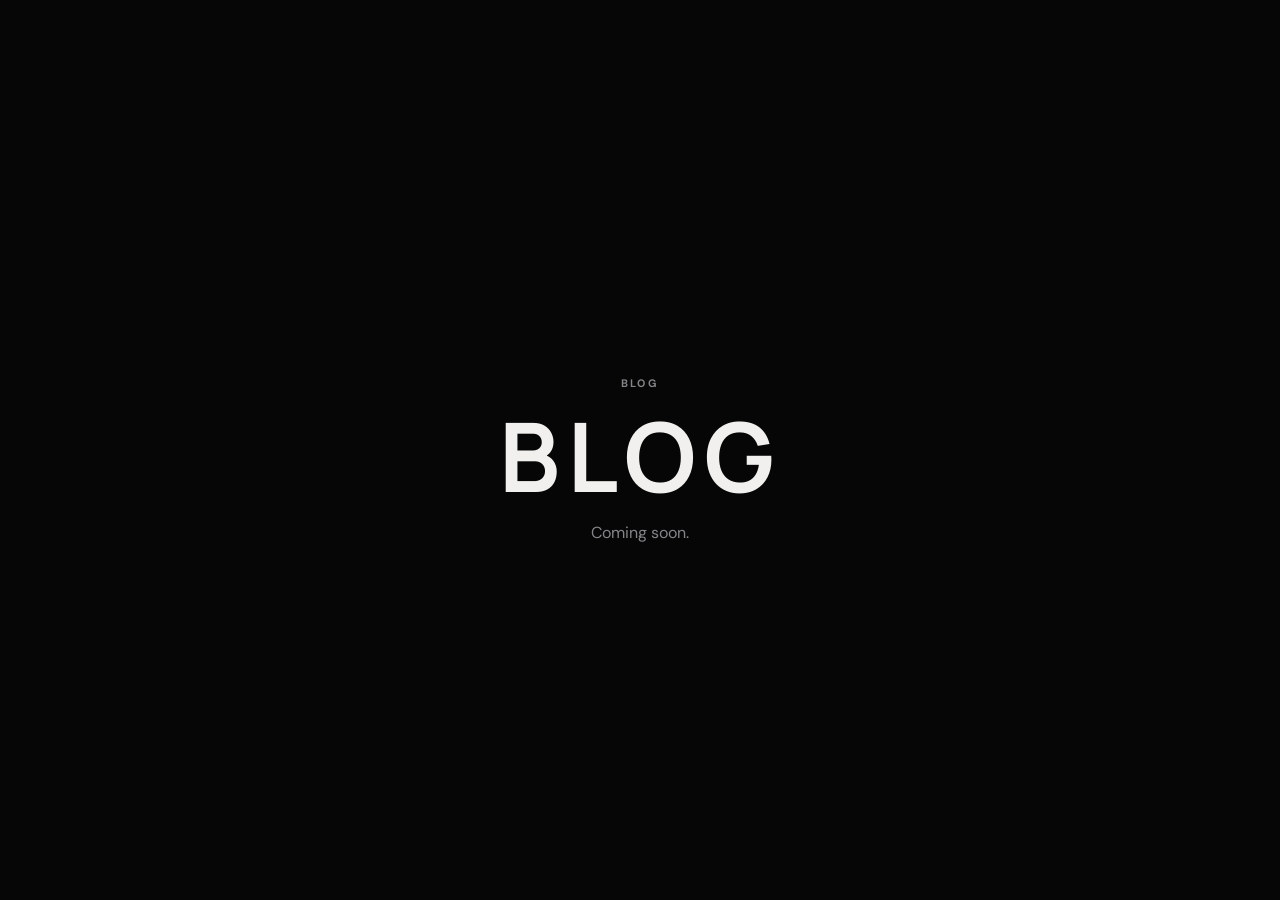
<file: blog.html>
<!doctype html><html lang="en"><head><meta charset="UTF-8"><meta name="viewport" content="width=device-width,initial-scale=1"><link rel="icon" href="assets/img/russel-glasses-face-large.png" type="image/png"><link href="https://fonts.googleapis.com/css2?family=DM+Sans:wght@400;500;600;700&family=Manrope:wght@500;600;700;800&display=swap" rel="stylesheet"><link rel="stylesheet" href="assets/css/styles.css"><title>Russel Guinoo — Blog</title></head><body class="placeholder-page"><main class="placeholder"><p class="placeholder__label">Blog</p><h1>BLOG</h1><p>Coming soon.</p></main></body></html>
</file>
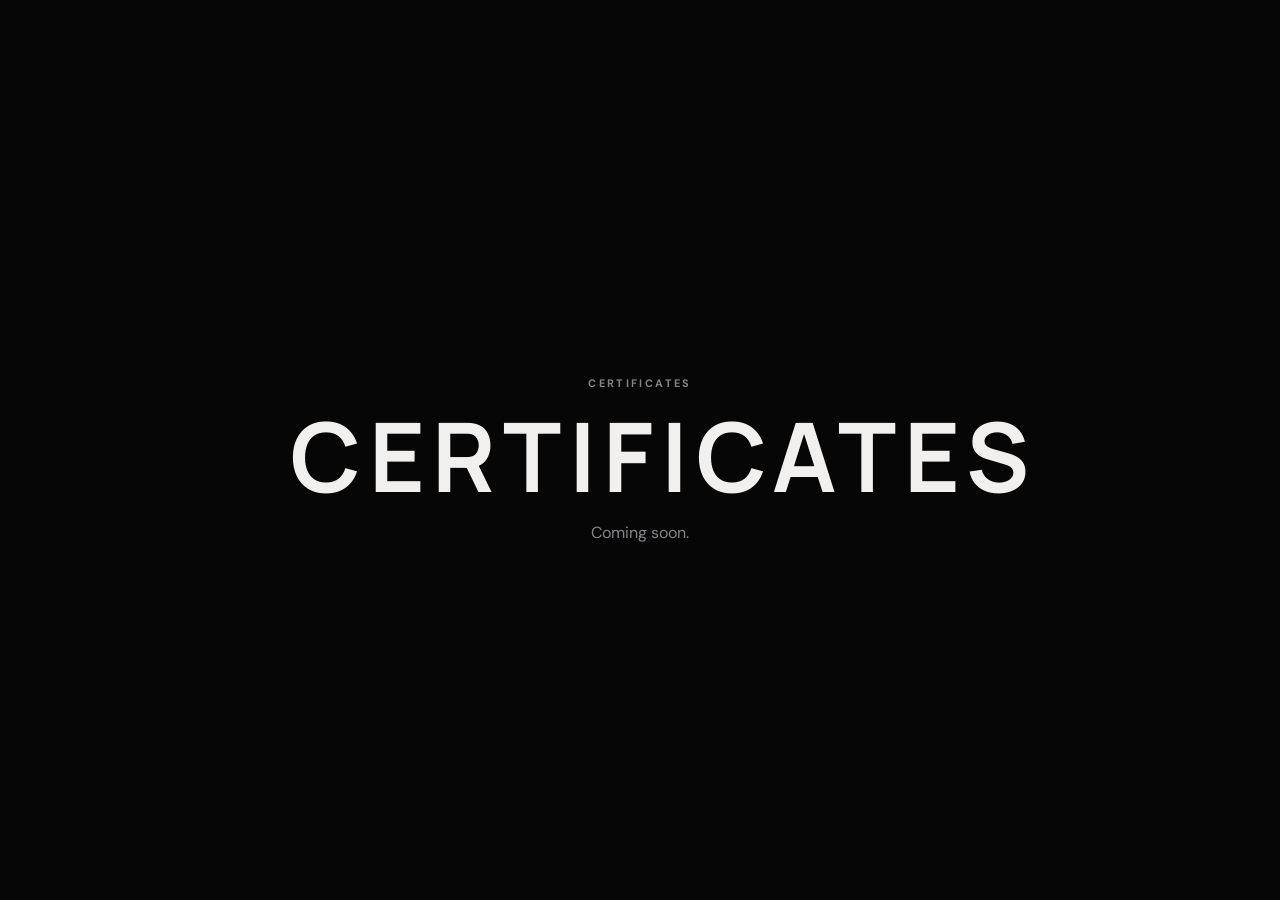
<file: certificates.html>
<!doctype html><html lang="en"><head><meta charset="UTF-8"><meta name="viewport" content="width=device-width,initial-scale=1"><link rel="icon" href="assets/img/russel-glasses-face-large.png" type="image/png"><link href="https://fonts.googleapis.com/css2?family=DM+Sans:wght@400;500;600;700&family=Manrope:wght@500;600;700;800&display=swap" rel="stylesheet"><link rel="stylesheet" href="assets/css/styles.css"><title>Russel Guinoo — Certificates</title></head><body class="placeholder-page"><main class="placeholder"><p class="placeholder__label">Certificates</p><h1>CERTIFICATES</h1><p>Coming soon.</p></main></body></html>
</file>
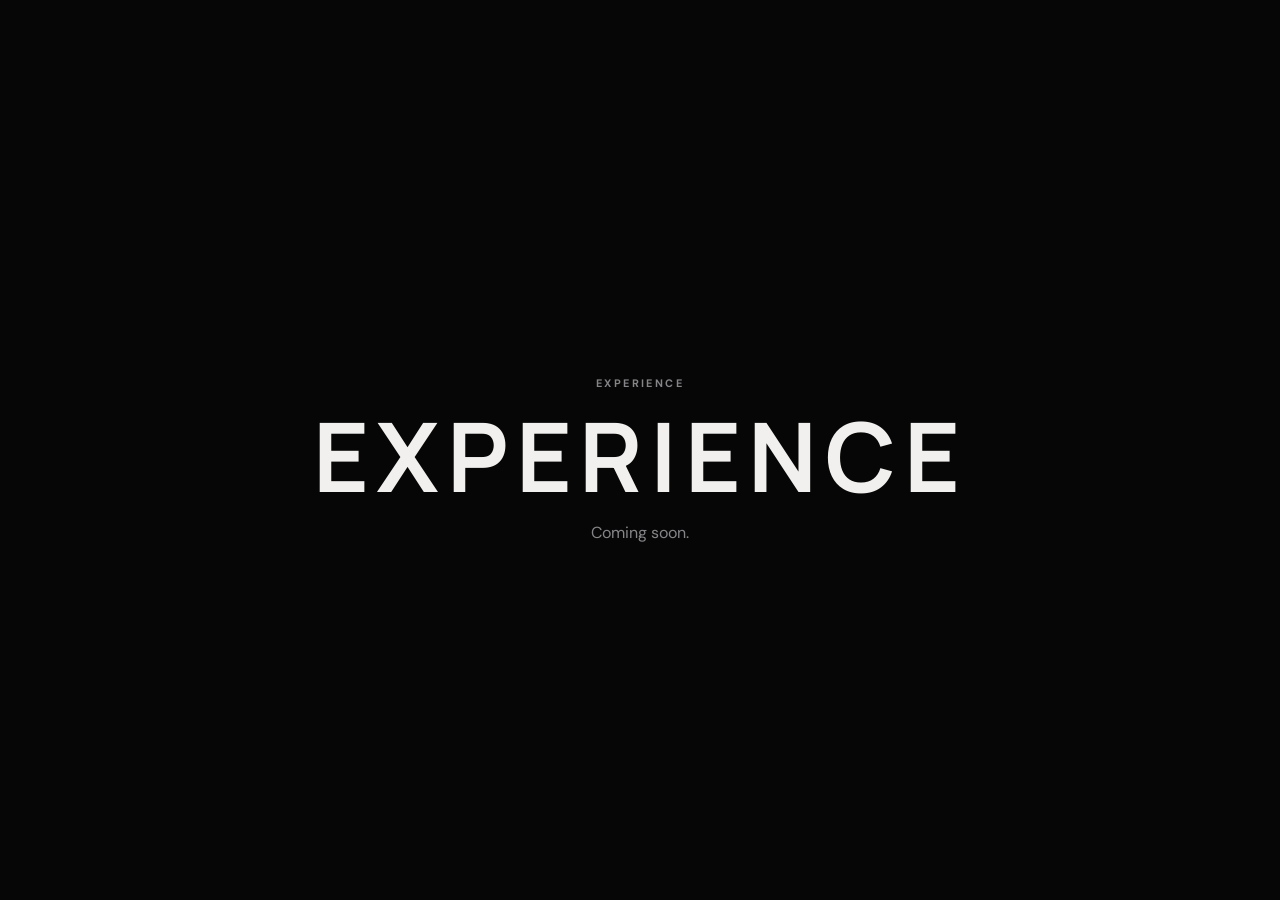
<file: experience.html>
<!doctype html><html lang="en"><head><meta charset="UTF-8"><meta name="viewport" content="width=device-width,initial-scale=1"><link rel="icon" href="assets/img/russel-glasses-face-large.png" type="image/png"><link href="https://fonts.googleapis.com/css2?family=DM+Sans:wght@400;500;600;700&family=Manrope:wght@500;600;700;800&display=swap" rel="stylesheet"><link rel="stylesheet" href="assets/css/styles.css"><title>Russel Guinoo — Experience</title></head><body class="placeholder-page"><main class="placeholder"><p class="placeholder__label">Experience</p><h1>EXPERIENCE</h1><p>Coming soon.</p></main></body></html>
</file>
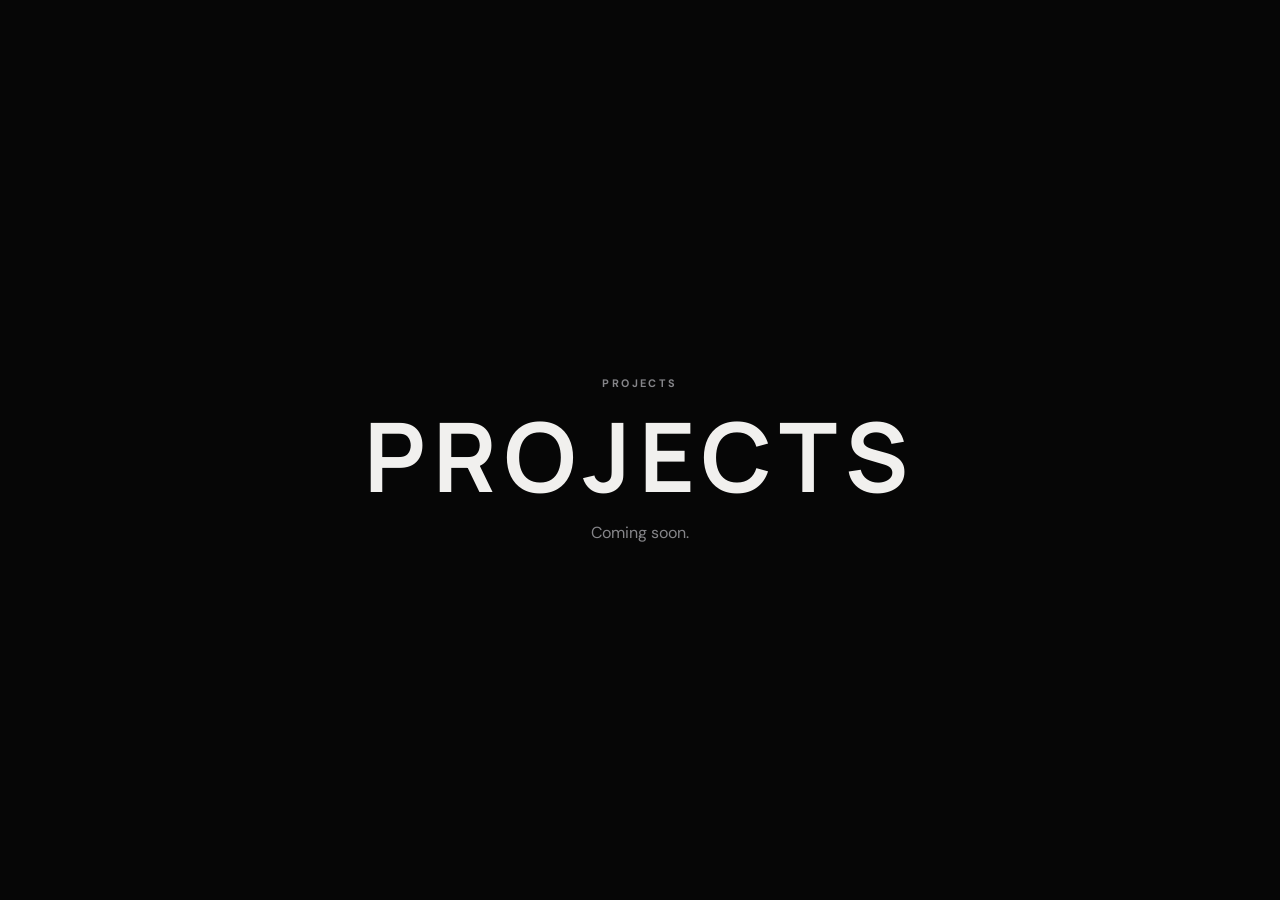
<file: projects.html>
<!doctype html><html lang="en"><head><meta charset="UTF-8"><meta name="viewport" content="width=device-width,initial-scale=1"><link rel="icon" href="assets/img/russel-glasses-face-large.png" type="image/png"><link href="https://fonts.googleapis.com/css2?family=DM+Sans:wght@400;500;600;700&family=Manrope:wght@500;600;700;800&display=swap" rel="stylesheet"><link rel="stylesheet" href="assets/css/styles.css"><title>Russel Guinoo — Projects</title></head><body class="placeholder-page"><main class="placeholder"><p class="placeholder__label">Projects</p><h1>PROJECTS</h1><p>Coming soon.</p></main></body></html>
</file>
<file: assets/css/styles.css>
:root {
  --bg: #030303;
  --surface: #09090a;
  --text: #f1f0ee;
  --muted: #858589;
  --accent: #d01921;
  --accent-bright: #e62930;
  --line: #242426;
  --font-body: "DM Sans", sans-serif;
  --font-display: "Manrope", sans-serif;
}

* { box-sizing: border-box; margin: 0; padding: 0; }
html { background: var(--bg); scroll-behavior: smooth; }
body { min-height: 100vh; overflow-x: hidden; background: var(--bg); color: var(--text); font-family: var(--font-body); }
a { color: inherit; text-decoration: none; }
button { border: 0; color: inherit; font: inherit; }
.shell { width: min(1180px, calc(100% - 64px)); margin-inline: auto; }

.home-page::before {
  content: "";
  position: fixed;
  inset: 0;
  z-index: 1;
  pointer-events: none;
  opacity: .22;
  background-image: radial-gradient(rgba(181,45,51,.24) .55px, transparent .7px);
  background-size: 20px 20px;
  mask-image: linear-gradient(to bottom, #000 5%, rgba(0,0,0,.92) 62%, transparent 100%);
}

.site-header { position: fixed; inset: 0 0 auto; z-index: 20; pointer-events: none; }
.nav { width: max-content; max-width: calc(100% - 32px); height: 64px; margin-top: 16px; padding: 0 20px; display: flex; align-items: center; justify-content: center; gap: 30px; border: 1px solid rgba(255,255,255,.07); border-radius: 9px; background: rgba(8,8,9,.72); box-shadow: 0 14px 38px rgba(0,0,0,.22); backdrop-filter: blur(18px); pointer-events: auto; }
.nav__mark { display: grid; width: 34px; height: 34px; place-items: center; }
.nav__mark img { display: block; width: 31px; height: 31px; object-fit: contain; transition: transform .25s ease; }
.nav__mark:hover img { transform: translateY(-1px) scale(1.04); }
.nav__menu { display: flex; align-items: center; gap: 30px; }
.nav__link { position: relative; padding: 10px 0; color: #929297; font-size: .82rem; font-weight: 600; transition: color .25s ease; }
.nav__link::after { content: ""; position: absolute; left: 0; right: 100%; bottom: 3px; height: 1px; background: var(--accent); transition: right .25s ease; }
.nav__link:hover, .nav__link.active { color: #fff; }
.nav__link:hover::after, .nav__link.active::after { right: 0; }
.nav__resume { display: inline-flex; align-items: center; gap: 8px; padding: 10px 16px; border: 1px solid #363638; border-radius: 4px; color: #d8d8da; font-size: .78rem; font-weight: 600; transition: border-color .25s, color .25s, transform .25s; }
.nav__resume:hover { border-color: rgba(197,29,37,.75); color: #fff; transform: translateY(-1px); }
.nav__toggle { display: none; width: 42px; height: 42px; background: transparent; cursor: pointer; }
.nav__toggle span { display: block; width: 22px; height: 1px; margin: 6px auto; background: #fff; transition: transform .25s; }

.hero { position: relative; min-height: 100svh; display: flex; align-items: center; justify-content: center; isolation: isolate; overflow: hidden; }
.hero__content { position: relative; z-index: 2; width: min(1120px, calc(100% - 64px)); margin-inline: auto; padding-top: 74px; text-align: center; }
.hero__eyebrow { margin-bottom: 20px; color: var(--accent-bright); font-size: .7rem; font-weight: 700; letter-spacing: .12em; text-transform: uppercase; }
.hero__title { display: flex; flex-direction: row; align-items: center; justify-content: center; gap: .24em; white-space: nowrap; font: 700 5.7rem/.96 var(--font-display); letter-spacing: .1em; }
.hero__title span:first-child { color: var(--text); }
.hero__title span:last-child { color: var(--accent); }
.hero__role { min-height: 1.45em; margin-top: 22px; color: #b7b7ba; font-size: clamp(.72rem, 1vw, .9rem); font-weight: 600; letter-spacing: .35em; text-transform: uppercase; }
.hero__role span { display: inline-block; }
.type-caret { display: inline-block; width: 1px; height: 1em; margin-left: .45em; vertical-align: -.12em; background: var(--accent-bright); animation: caretBlink .8s step-end infinite; }
@keyframes caretBlink { 50% { opacity: 0; } }
.hero__description { max-width: 620px; margin: 22px auto 0; color: var(--muted); font-size: .96rem; line-height: 1.8; }
.hero__actions { display: flex; justify-content: center; gap: 14px; margin-top: 34px; }
.button { display: inline-flex; align-items: center; justify-content: center; gap: 14px; min-width: 142px; padding: 14px 21px; border-radius: 3px; font-size: .71rem; font-weight: 700; letter-spacing: .05em; text-transform: uppercase; transition: transform .25s ease, background .25s ease, border-color .25s ease; }
.button--primary { background: var(--accent); color: #fff; }
.button--primary:hover { transform: translateY(-3px); background: var(--accent-bright); }
.button--primary i { transition: transform .25s ease; }
.button--primary:hover i { transform: translateX(4px); }
.button--secondary { border: 1px solid #333336; color: #d5d5d7; }
.button--secondary:hover { transform: translateY(-3px); border-color: var(--accent); color: #fff; }
.scroll-cue { position: absolute; left: 50%; bottom: 24px; z-index: 2; display: flex; flex-direction: column; align-items: center; gap: 8px; color: #626266; font-size: .58rem; font-weight: 600; letter-spacing: .2em; text-transform: uppercase; transform: translateX(-50%); }
.scroll-cue i { position: relative; display: block; width: 1px; height: 30px; overflow: hidden; background: #252528; }
.scroll-cue i::after { content: ""; position: absolute; inset: -100% 0 auto; height: 55%; background: var(--accent); animation: scrollLine 2s ease-in-out infinite; }
@keyframes scrollLine { 0% { transform: translateY(0); } 70%,100% { transform: translateY(360%); } }

.manifesto { position: relative; z-index: 2; width: 100%; min-height: 0; display: grid; place-items: center; padding: clamp(64px, 8vh, 90px) 0; overflow: hidden; }
.manifesto + .manifesto { margin-top: 0; }
.manifesto--profile { min-height: 0; }
.manifesto::before { content: ""; position: absolute; inset: 0; z-index: -1; background: transparent; }
.manifesto__inner { text-align: center; }
.manifesto__label { margin-bottom: 28px; color: var(--accent-bright); font-size: .68rem; font-weight: 700; letter-spacing: .2em; text-transform: uppercase; }
.manifesto__title { max-width: 1160px; margin-inline: auto; color: #c7c6c5; font: 500 clamp(2.2rem, 4.7vw, 4.8rem)/1.18 var(--font-display); letter-spacing: -.045em; text-wrap: balance; }
.manifesto__title span { display: block; opacity: .06; transform: translateY(30px); filter: blur(3px); will-change: opacity, transform, filter; }
.manifesto__title strong { color: var(--accent); font-weight: 750; }
.manifesto.is-visible .manifesto__title span { opacity: 1; transform: none; filter: none; }
.manifesto__copy { max-width: 1040px; margin-inline: auto; display: grid; gap: clamp(20px, 2.5vw, 30px); }
.manifesto__copy p { margin: 0; color: #c7c6c5; font: 450 clamp(1.35rem, 2.55vw, 2.65rem)/1.42 var(--font-display); letter-spacing: -.035em; text-wrap: balance; opacity: .06; transform: translateY(30px); filter: blur(3px); will-change: opacity, transform, filter; }
.manifesto__copy strong { color: var(--accent); font-weight: 750; }
.manifesto.is-visible .manifesto__copy p { opacity: 1; transform: none; filter: none; }

.professional-profile { position: relative; z-index: 2; width: 100%; padding: clamp(90px, 12vh, 150px) 0 clamp(110px, 14vh, 180px); }
.professional-profile__inner { max-width: 1080px; }
.professional-profile__header { margin-bottom: clamp(48px, 7vw, 84px); opacity: .045; transform: translateY(30px); filter: blur(2px) brightness(.42); text-shadow: 0 0 var(--profile-glow, 0) rgba(208,25,33,.24); will-change: opacity, transform, filter; }
.professional-profile__header > p { margin-bottom: 18px; color: var(--accent-bright); font-size: .68rem; font-weight: 700; letter-spacing: .2em; text-transform: uppercase; }
.professional-profile__header h2 { color: var(--text); font: 700 clamp(2.5rem, 5vw, 5.2rem)/1 var(--font-display); letter-spacing: -.055em; }
.professional-profile__header h3 { max-width: 820px; margin-top: 22px; color: var(--accent); font: 650 clamp(1.5rem, 3vw, 3rem)/1.2 var(--font-display); letter-spacing: -.04em; text-wrap: balance; }
.professional-profile__content { display: grid; grid-template-columns: minmax(0, 1.55fr) minmax(280px, .75fr); gap: clamp(24px, 3vw, 38px); align-items: start; }
.professional-profile__body { display: grid; grid-template-columns: 54px minmax(0, 1fr); gap: clamp(24px, 3vw, 42px); padding: clamp(30px, 4vw, 52px); border: 1px solid rgba(255,255,255,.07); border-radius: 18px; background: linear-gradient(145deg, rgba(17,8,10,.88), rgba(7,7,8,.72)); box-shadow: 0 28px 80px rgba(0,0,0,.24); }
.professional-profile__rail { display: flex; flex-direction: column; align-items: center; gap: 14px; color: #68686c; font-size: .58rem; font-weight: 700; letter-spacing: .18em; text-transform: uppercase; }
.professional-profile__rail i { width: 1px; min-height: 150px; flex: 1; background: linear-gradient(var(--accent), rgba(208,25,33,.08)); }
.professional-profile__rail span:last-child { writing-mode: vertical-rl; }
.professional-profile__story { min-width: 0; display: grid; gap: clamp(28px, 4vw, 48px); }
.professional-profile__story > p { max-width: 850px; color: #d1cfd0; font-size: clamp(1.05rem, 1.45vw, 1.28rem); line-height: 1.8; opacity: .045; transform: translateY(30px); filter: blur(2px) brightness(.42); text-shadow: 0 0 var(--profile-glow, 0) rgba(255,255,255,.08); will-change: opacity, transform, filter; }
.professional-profile__story > p strong { color: #f0eeee; font-weight: 650; }
.professional-profile__story > p:last-of-type strong:last-child { color: var(--accent-bright); }
.professional-profile__portraits { display: grid; gap: 24px; }
.professional-profile__portrait { position: relative; min-height: 390px; overflow: hidden; border: 1px solid rgba(255,255,255,.09); border-radius: 24px; background: radial-gradient(circle at 50% 25%, rgba(208,25,33,.24), transparent 46%), #0b0809; box-shadow: 0 28px 80px rgba(0,0,0,.3); }
.professional-profile__portrait::before { content: ""; position: absolute; inset: 12px; z-index: 1; border: 1px solid rgba(255,255,255,.07); border-radius: 16px; pointer-events: none; }
.professional-profile__portrait img { position: absolute; inset: auto -10% 76px; width: 120%; height: calc(100% - 70px); object-fit: contain; object-position: center bottom; filter: saturate(.72) contrast(1.05); }
.professional-profile__portrait figcaption { position: absolute; inset: auto 0 0; z-index: 2; display: grid; gap: 4px; padding: 22px 24px; background: linear-gradient(transparent, rgba(3,3,3,.94) 35%); }
.professional-profile__portrait figcaption span { color: #fff; font-size: .76rem; font-weight: 700; letter-spacing: .14em; text-transform: uppercase; }
.professional-profile__portrait figcaption small { color: #7f7e81; font-size: .68rem; letter-spacing: .06em; }

.capabilities { position: relative; z-index: 2; padding: clamp(76px, 10vh, 120px) 0 clamp(100px, 13vh, 160px); }
.capabilities__inner { max-width: 1080px; }
.professional-profile__story > .capabilities__inner { width: auto; min-width: 0; max-width: 100%; margin: 8px 0 0; padding-top: clamp(28px, 4vw, 42px); overflow: hidden; border-top: 1px solid rgba(255,255,255,.07); }
.capabilities__header { margin-bottom: clamp(38px, 5vw, 58px); }
.professional-profile__story .capabilities__header { margin-bottom: 28px; }
.professional-profile__story .capabilities__header h2 { font-size: clamp(1.65rem, 2.5vw, 2.5rem); }
.capabilities__header > p { margin-bottom: 16px; color: var(--accent-bright); font-size: .68rem; font-weight: 700; letter-spacing: .2em; text-transform: uppercase; }
.capabilities__header h2 { max-width: 760px; color: #f0eeee; font: 650 clamp(2.2rem, 4.5vw, 4.4rem)/1.08 var(--font-display); letter-spacing: -.055em; text-wrap: balance; }
.capabilities__header strong { color: var(--accent); font-weight: 700; }
.capabilities__grid { display: grid; grid-template-columns: repeat(2, minmax(0, 1fr)); gap: 18px; }
.professional-profile__story .capabilities__grid { gap: 12px; }
.capability-card { min-height: 190px; display: flex; flex-direction: column; justify-content: space-between; padding: clamp(25px, 3vw, 36px); border: 1px solid rgba(255,255,255,.08); border-radius: 16px; background: linear-gradient(135deg, rgba(25,14,16,.88), rgba(10,10,11,.78)); box-shadow: inset 0 1px rgba(255,255,255,.025); transition: border-color .3s ease, background .3s ease, transform .3s ease; }
.professional-profile__story .capability-card { min-width: 0; min-height: 145px; padding: 22px; }
.professional-profile__story .capability-card h3 { letter-spacing: .1em; }
.professional-profile__story .capability-card p { font-size: clamp(.86rem, 1.15vw, 1rem); overflow-wrap: anywhere; }
.capability-card:hover { border-color: rgba(208,25,33,.42); background: linear-gradient(135deg, rgba(40,12,16,.9), rgba(10,10,11,.82)); transform: translateY(-3px); }
.capability-card__heading { display: flex; align-items: center; gap: 12px; }
.capability-card__heading i { color: var(--accent-bright); font-size: 1.25rem; }
.capability-card h3 { color: #aaa9ac; font-size: .69rem; font-weight: 700; letter-spacing: .16em; text-transform: uppercase; }
.capability-card p { color: #f0eeee; font: 600 clamp(1.05rem, 1.7vw, 1.35rem)/1.45 var(--font-display); }
.tech-marquee { position: relative; margin-top: clamp(38px, 6vw, 68px); padding-top: 38px; overflow: hidden; border-top: 1px solid rgba(255,255,255,.07); mask-image: linear-gradient(90deg, transparent, #000 8%, #000 92%, transparent); }
.professional-profile__story .tech-marquee { width: 100%; max-width: 100%; margin-top: 34px; }
.tech-marquee__track { display: flex; width: max-content; animation: techMarquee 38s linear infinite; }
.tech-marquee__group { display: flex; gap: 14px; padding-right: 14px; }
.tech-marquee span { min-width: 128px; display: inline-flex; align-items: center; justify-content: center; gap: 9px; padding: 16px 18px; border: 1px solid rgba(255,255,255,.07); border-radius: 12px; background: rgba(13,13,14,.72); color: #8d8d91; font-size: .72rem; font-weight: 600; white-space: nowrap; }
.tech-marquee i { color: #d5d3d3; font-size: 1.25rem; }
@keyframes techMarquee { to { transform: translateX(-50%); } }

.red-atmosphere { position: fixed; inset: 0; z-index: 0; overflow: hidden; pointer-events: none; background: linear-gradient(125deg, #020202 0%, #080102 38%, #120205 68%, #22050a 100%); }
.red-atmosphere::before { content: ""; position: absolute; inset: 0; opacity: .76; background: radial-gradient(ellipse 62% 78% at 86% 48%, rgba(171,17,26,.22), transparent 68%), radial-gradient(ellipse 40% 58% at 6% 8%, rgba(104,7,13,.16), transparent 72%); animation: ambientPulse 12s ease-in-out infinite alternate; }
.red-atmosphere::after { content: ""; position: absolute; inset: 0; background: linear-gradient(to bottom, rgba(0,0,0,.06), rgba(0,0,0,.35)), linear-gradient(90deg, rgba(0,0,0,.36), transparent 44%, rgba(112,5,12,.08)); }
.red-atmosphere__wash { position: absolute; width: 70vw; height: 70vw; right: -28vw; bottom: -40vw; border-radius: 50%; background: rgba(183,18,28,.15); filter: blur(90px); animation: atmosphereBreathe 14s ease-in-out infinite alternate; }
.red-atmosphere__beam { position: absolute; width: 42vw; height: 120vh; right: 6vw; top: -20vh; opacity: .12; background: linear-gradient(118deg, transparent 20%, rgba(225,37,46,.22) 49%, transparent 72%); filter: blur(55px); transform: rotate(-8deg); animation: atmosphereDrift 18s ease-in-out infinite alternate; }
.red-atmosphere__blob { position: absolute; display: block; border-radius: 42% 58% 66% 34% / 48% 38% 62% 52%; background: radial-gradient(circle at 38% 34%, rgba(230,38,47,.3), rgba(142,8,18,.18) 42%, rgba(73,2,8,.08) 67%, transparent 76%); filter: blur(42px); mix-blend-mode: screen; will-change: transform, border-radius; }
.red-atmosphere__blob--one { width: 58vw; height: 58vw; left: -24vw; top: -20vw; animation: lavaOne 24s ease-in-out infinite alternate; }
.red-atmosphere__blob--two { width: 52vw; height: 64vw; right: -22vw; top: 14vh; opacity: .72; animation: lavaTwo 29s ease-in-out infinite alternate; }
.red-atmosphere__blob--three { width: 46vw; height: 46vw; left: 30vw; bottom: -32vw; opacity: .54; animation: lavaThree 21s ease-in-out infinite alternate; }
@keyframes atmosphereBreathe { to { transform: translate(-4vw,-3vw) scale(1.08); opacity: .75; } }
@keyframes atmosphereDrift { to { transform: translateX(-5vw) rotate(-3deg); opacity: .19; } }
@keyframes ambientPulse { to { opacity: .96; transform: scale(1.08); } }
@keyframes lavaOne { 50% { transform: translate(22vw, 34vh) scale(1.12) rotate(22deg); border-radius: 64% 36% 43% 57% / 36% 59% 41% 64%; } 100% { transform: translate(45vw, 12vh) scale(.9) rotate(-14deg); border-radius: 38% 62% 58% 42% / 61% 35% 65% 39%; } }
@keyframes lavaTwo { 45% { transform: translate(-34vw, -18vh) scale(.88) rotate(-18deg); border-radius: 62% 38% 31% 69% / 45% 65% 35% 55%; } 100% { transform: translate(-14vw, 40vh) scale(1.15) rotate(16deg); border-radius: 35% 65% 59% 41% / 63% 42% 58% 37%; } }
@keyframes lavaThree { 50% { transform: translate(-28vw, -38vh) scale(1.2) rotate(25deg); border-radius: 67% 33% 48% 52% / 39% 58% 42% 61%; } 100% { transform: translate(32vw, -62vh) scale(.84) rotate(-20deg); border-radius: 41% 59% 66% 34% / 57% 35% 65% 43%; } }
.cursor-light { position: fixed; z-index: 1; left: 0; top: 0; width: min(92vw, 1120px); height: min(92vw, 1120px); border-radius: 47% 53% 58% 42% / 43% 40% 60% 57%; pointer-events: none; opacity: 0; transform: translate3d(-50%,-50%,0); background: radial-gradient(circle, rgba(255,74,80,.28) 0, rgba(211,24,34,.2) 16%, rgba(151,8,19,.14) 34%, rgba(91,3,11,.08) 54%, rgba(55,1,6,.035) 68%, transparent 79%); filter: blur(34px); mix-blend-mode: screen; transition: opacity .55s; will-change: left, top, border-radius; animation: cursorMorph 7s ease-in-out infinite alternate; }
@keyframes cursorMorph { to { border-radius: 61% 39% 42% 58% / 55% 61% 39% 45%; } }
.cursor-light.is-visible { opacity: .92; }
.cursor-light span { position: absolute; left: 50%; top: 50%; width: 3px; height: 3px; border-radius: 50%; transform: translate(-50%,-50%); background: rgba(255,91,96,.82); box-shadow: 0 0 10px rgba(232,35,43,.7); }

.placeholder-page { display: grid; min-height: 100svh; place-items: center; background: #060606; }
.placeholder { width: min(700px, calc(100% - 40px)); text-align: center; }
.placeholder__label { margin-bottom: 18px; color: var(--accent); font-size: .68rem; font-weight: 700; letter-spacing: .22em; text-transform: uppercase; }
.placeholder h1 { font: 700 clamp(2.7rem, 8vw, 6rem)/1 var(--font-display); letter-spacing: .08em; }
.placeholder p { margin-top: 18px; color: var(--muted); }

@media (max-width: 760px) {
  body.menu-open { overflow: hidden; }
  .shell { width: min(100% - 40px, 1180px); }
  .nav { width: calc(100% - 32px); height: 58px; margin-top: 10px; justify-content: space-between; backdrop-filter: none; }
  .nav__toggle { display: block; position: relative; z-index: 2; }
  .nav__menu { position: fixed; inset: 0 0 auto auto; z-index: 1; width: min(86vw, 360px); height: 100vh; height: 100dvh; overflow-y: auto; flex-direction: column; align-items: flex-start; justify-content: center; gap: 8px; padding: max(88px, env(safe-area-inset-top)) 38px max(44px, env(safe-area-inset-bottom)); background: rgba(8,8,9,.985); border-left: 1px solid var(--line); box-shadow: -24px 0 70px rgba(0,0,0,.48); transform: translateX(102%); transition: transform .3s ease; }
  .nav__menu.is-open { transform: translateX(0); }
  .nav__link { width: 100%; padding: 14px 0; font-size: 1rem; }
  .nav__resume { margin-top: 15px; }
  .nav__toggle[aria-expanded="true"] span:first-child { transform: translateY(3.5px) rotate(45deg); }
  .nav__toggle[aria-expanded="true"] span:last-child { transform: translateY(-3.5px) rotate(-45deg); }
  .hero { align-items: center; }
  .hero__content { width: min(100% - 40px, 600px); padding-top: 58px; }
  .hero__title { font-size: clamp(3rem, 14vw, 5.2rem); letter-spacing: .1em; }
  .hero__title { flex-direction: column; gap: 0; white-space: normal; }
  .hero__role { max-width: 100%; letter-spacing: .2em; font-size: clamp(.62rem, 3vw, .78rem); white-space: nowrap; }
  .hero__description { max-width: 390px; font-size: .88rem; }
  .scroll-cue { bottom: 18px; }
  .cursor-light { display: none; }
  .red-atmosphere__beam { opacity: .08; }
  .manifesto { min-height: 0; padding: 60px 0; }
  .manifesto + .manifesto { margin-top: 0; }
  .manifesto--profile { min-height: 0; padding-block: 64px; }
  .manifesto__inner { width: min(100% - 34px, 600px); }
  .manifesto__title { font-size: clamp(2rem, 10vw, 3.4rem); line-height: 1.16; }
  .manifesto__title span { display: inline; }
  .manifesto__copy { gap: 24px; }
  .manifesto__copy p { font-size: clamp(1.2rem, 5.3vw, 1.75rem); line-height: 1.5; }
  .professional-profile { padding: 72px 0 96px; }
  .professional-profile__header { margin-bottom: 42px; }
  .professional-profile__content { grid-template-columns: 1fr; }
  .professional-profile__body { grid-template-columns: 1fr; padding: 28px 24px; }
  .professional-profile__rail { display: none; }
  .professional-profile__story { gap: 28px; }
  .professional-profile__story > p { font-size: 1rem; line-height: 1.72; }
  .professional-profile__portraits { grid-row: 1; grid-template-columns: repeat(2, minmax(0, 1fr)); gap: 16px; }
  .professional-profile__portrait { min-height: 380px; }
  .capabilities { padding: 64px 0 90px; }
  .capabilities__grid { grid-template-columns: 1fr; }
  .capability-card { min-height: 165px; }
}

@media (min-width: 761px) and (max-width: 980px) {
  .hero__content { width: min(760px, calc(100% - 48px)); }
  .hero__title { flex-direction: column; gap: 0; white-space: normal; font-size: 4.5rem; }
  .nav__menu { gap: 16px; }
  .nav__link { font-size: .76rem; }
  .professional-profile__content { grid-template-columns: 1fr; }
  .professional-profile__portraits { grid-row: 1; grid-template-columns: repeat(2, minmax(0, 1fr)); }
}

@media (max-width: 420px) {
  .hero__actions { flex-direction: column; align-items: stretch; max-width: 240px; }
  .hero__title { font-size: clamp(2.65rem, 13.8vw, 4rem); }
  .hero__role { letter-spacing: .12em; }
  .scroll-cue { display: none; }
  .professional-profile__portraits { grid-template-columns: 1fr; }
}

@media (prefers-reduced-motion: reduce) {
  *, *::before, *::after { scroll-behavior: auto !important; animation-duration: .01ms !important; animation-iteration-count: 1 !important; transition-duration: .01ms !important; }
  .cursor-light { display: none; }
  .manifesto__title span { opacity: 1; transform: none; filter: none; }
  .profile__reveal { opacity: 1 !important; transform: none !important; filter: none !important; }
  .tech-marquee__track { animation: none; transform: none; }
}
</file>
